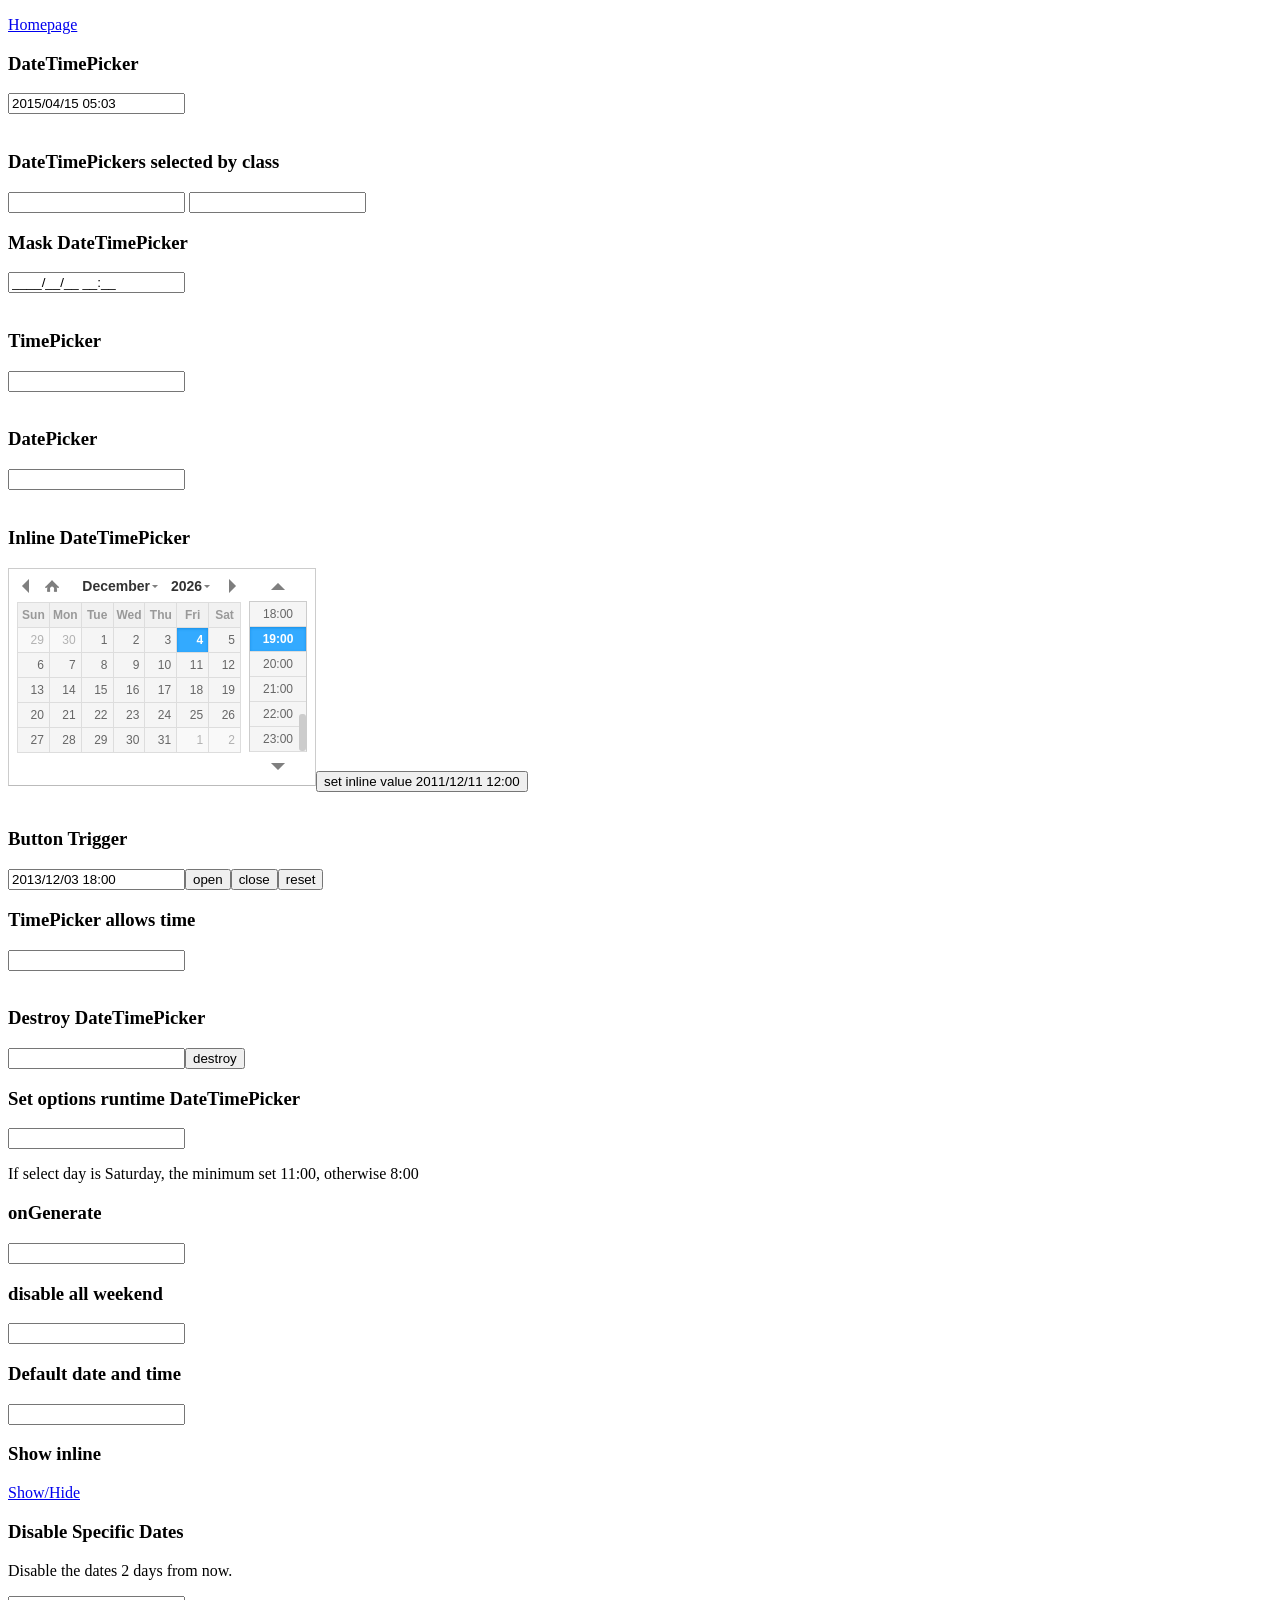
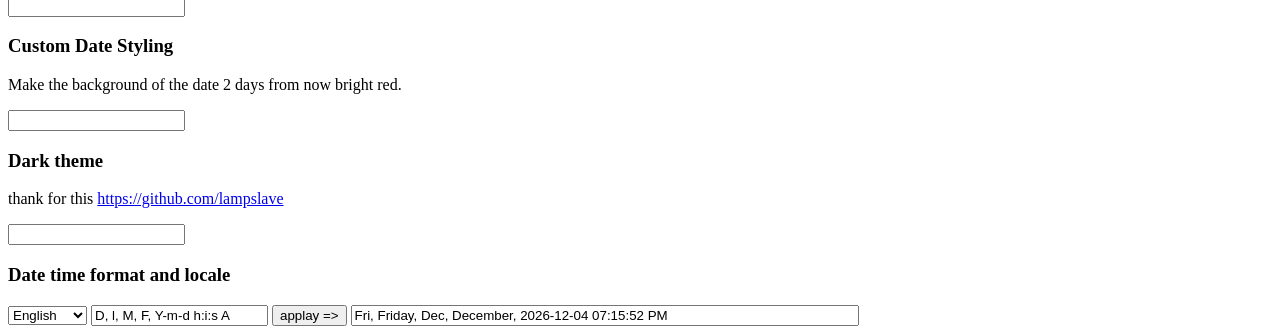
<file: plugins/jquery.datetimepicker/k/1449476674/datetimepicker-master/index.html>
<!DOCTYPE html>
<html lang="en">
<head>
<meta http-equiv="content-type" content="text/html; charset=utf-8"/>
<link rel="stylesheet" type="text/css" href="./jquery.datetimepicker.css"/>
<style type="text/css">

.custom-date-style {
	background-color: red !important;
}

.input{	
}
.input-wide{
	width: 500px;
}

</style>
</head>
<body>
	
	<p><a href="http://xdsoft.net/jqplugins/datetimepicker/">Homepage</a></p>
	<h3>DateTimePicker</h3>
	<input type="text" value="" id="datetimepicker"/><br><br>
  <h3>DateTimePickers selected by class</h3>
	<input type="text" class="some_class" value="" id="some_class_1"/>
	<input type="text" class="some_class" value="" id="some_class_2"/>
	<h3>Mask DateTimePicker</h3>
	<input type="text" value="" id="datetimepicker_mask"/><br><br>
	<h3>TimePicker</h3>
	<input type="text" id="datetimepicker1"/><br><br>
	<h3>DatePicker</h3>
	<input type="text" id="datetimepicker2"/><br><br>
	<h3>Inline DateTimePicker</h3>
	<!--<div id="console" style="background-color:#fff;color:red">sdfdsfsdf</div>-->
	<input type="text" id="datetimepicker3"/><input type="button" onclick="$('#datetimepicker3').datetimepicker({value:'2011/12/11 12:00'})" value="set inline value 2011/12/11 12:00"/><br><br>
	<h3>Button Trigger</h3>
	<input type="text" value="2013/12/03 18:00" id="datetimepicker4"/><input id="open" type="button" value="open"/><input id="close" type="button" value="close"/><input id="reset" type="button" value="reset"/>
	<h3>TimePicker allows time</h3>
	<input type="text" id="datetimepicker5"/><br><br>
	<h3>Destroy DateTimePicker</h3>
	<input type="text" id="datetimepicker6"/><input id="destroy" type="button" value="destroy"/>
	<h3>Set options runtime DateTimePicker</h3>
	<input type="text" id="datetimepicker7"/>
	<p>If select day is Saturday, the minimum set 11:00, otherwise 8:00</p>
	<h3>onGenerate</h3>
	<input type="text" id="datetimepicker8"/>
	<h3>disable all weekend</h3>
	<input type="text" id="datetimepicker9"/>
	<h3>Default date and time </h3>
	<input type="text" id="default_datetimepicker"/>
	<h3>Show inline</h3>
	<a href="javascript:void(0)" onclick="var si = document.getElementById('show_inline').style; si.display = (si.display=='none')?'block':'none';return false; ">Show/Hide</a>
	<div id="show_inline" style="display:none">
		<input type="text" id="datetimepicker10"/>
	</div>
	<h3>Disable Specific Dates</h3>
	<p>Disable the dates 2 days from now.</p>
	<input type="text" id="datetimepicker11"/>
	<h3>Custom Date Styling</h3>
	<p>Make the background of the date 2 days from now bright red.</p>
	<input type="text" id="datetimepicker12"/>
	<h3>Dark theme</h3>
	<p>thank for this <a href="https://github.com/lampslave">https://github.com/lampslave</a></p>
	<input type="text" id="datetimepicker_dark"/>
	<h3>Date time format and locale</h3>
	<p></p>
	<select id="datetimepicker_format_locale">
		<option value="en">English</option>
		<option value="de">German</option>
		<option value="ru">Russian</option>
		<option value="uk">Ukrainian</option>
		<option value="fr">French</option>
		<option value="es">Spanish</option>
	</select>
	<input type="text" value="D, l, M, F, Y-m-d h:i:s A" id="datetimepicker_format_value"/>
	<input type="button" value="applay =>" id="datetimepicker_format_change"/>
	<input type="text" id="datetimepicker_format" class="input input-wide"/>
</body>
<script src="./jquery.js"></script>
<script src="build/jquery.datetimepicker.full.js"></script>
<script>/*
window.onerror = function(errorMsg) {
	$('#console').html($('#console').html()+'<br>'+errorMsg)
}*/

$.datetimepicker.setLocale('en');

$('#datetimepicker_format').datetimepicker({value:'2015/04/15 05:03:12 A', format: $("#datetimepicker_format_value").val()});
$("#datetimepicker_format_change").on("click", function(e){
	$("#datetimepicker_format").data('xdsoft_datetimepicker').setOptions({format: $("#datetimepicker_format_value").val()});
});
$("#datetimepicker_format_locale").on("change", function(e){
	$.datetimepicker.setLocale($(e.currentTarget).val());
});

$('#datetimepicker').datetimepicker({
dayOfWeekStart : 1,
lang:'en',
disabledDates:['1986/01/08','1986/01/09','1986/01/10'],
startDate:	'1986/01/05'
});
$('#datetimepicker').datetimepicker({value:'2015/04/15 05:03',step:10});

$('.some_class').datetimepicker();

$('#default_datetimepicker').datetimepicker({
	formatTime:'H:i',
	formatDate:'d.m.Y',
	//defaultDate:'8.12.1986', // it's my birthday
	defaultDate:'+03.01.1970', // it's my birthday
	defaultTime:'10:00',
	timepickerScrollbar:false
});

$('#datetimepicker10').datetimepicker({
	step:5,
	inline:true
});
$('#datetimepicker_mask').datetimepicker({
	mask:'9999/19/39 29:59'
});

$('#datetimepicker1').datetimepicker({
	datepicker:false,
	format:'H:i',
	step:5
});
$('#datetimepicker2').datetimepicker({
	yearOffset:222,
	lang:'ch',
	timepicker:false,
	format:'d/m/Y',
	formatDate:'Y/m/d',
	minDate:'-1970/01/02', // yesterday is minimum date
	maxDate:'+1970/01/02' // and tommorow is maximum date calendar
});
$('#datetimepicker3').datetimepicker({
	inline:true
});
$('#datetimepicker4').datetimepicker();
$('#open').click(function(){
	$('#datetimepicker4').datetimepicker('show');
});
$('#close').click(function(){
	$('#datetimepicker4').datetimepicker('hide');
});
$('#reset').click(function(){
	$('#datetimepicker4').datetimepicker('reset');
});
$('#datetimepicker5').datetimepicker({
	datepicker:false,
	allowTimes:['12:00','13:00','15:00','17:00','17:05','17:20','19:00','20:00'],
	step:5
});
$('#datetimepicker6').datetimepicker();
$('#destroy').click(function(){
	if( $('#datetimepicker6').data('xdsoft_datetimepicker') ){
		$('#datetimepicker6').datetimepicker('destroy');
		this.value = 'create';
	}else{
		$('#datetimepicker6').datetimepicker();
		this.value = 'destroy';
	}
});
var logic = function( currentDateTime ){
	if (currentDateTime && currentDateTime.getDay() == 6){
		this.setOptions({
			minTime:'11:00'
		});
	}else
		this.setOptions({
			minTime:'8:00'
		});
};
$('#datetimepicker7').datetimepicker({
	onChangeDateTime:logic,
	onShow:logic
});
$('#datetimepicker8').datetimepicker({
	onGenerate:function( ct ){
		$(this).find('.xdsoft_date')
			.toggleClass('xdsoft_disabled');
	},
	minDate:'-1970/01/2',
	maxDate:'+1970/01/2',
	timepicker:false
});
$('#datetimepicker9').datetimepicker({
	onGenerate:function( ct ){
		$(this).find('.xdsoft_date.xdsoft_weekend')
			.addClass('xdsoft_disabled');
	},
	weekends:['01.01.2014','02.01.2014','03.01.2014','04.01.2014','05.01.2014','06.01.2014'],
	timepicker:false
});
var dateToDisable = new Date();
	dateToDisable.setDate(dateToDisable.getDate() + 2);
$('#datetimepicker11').datetimepicker({
	beforeShowDay: function(date) {
		if (date.getMonth() == dateToDisable.getMonth() && date.getDate() == dateToDisable.getDate()) {
			return [false, ""]
		}

		return [true, ""];
	}
});
$('#datetimepicker12').datetimepicker({
	beforeShowDay: function(date) {
		if (date.getMonth() == dateToDisable.getMonth() && date.getDate() == dateToDisable.getDate()) {
			return [true, "custom-date-style"];
		}

		return [true, ""];
	}
});
$('#datetimepicker_dark').datetimepicker({theme:'dark'})


</script>
</html>
</file>
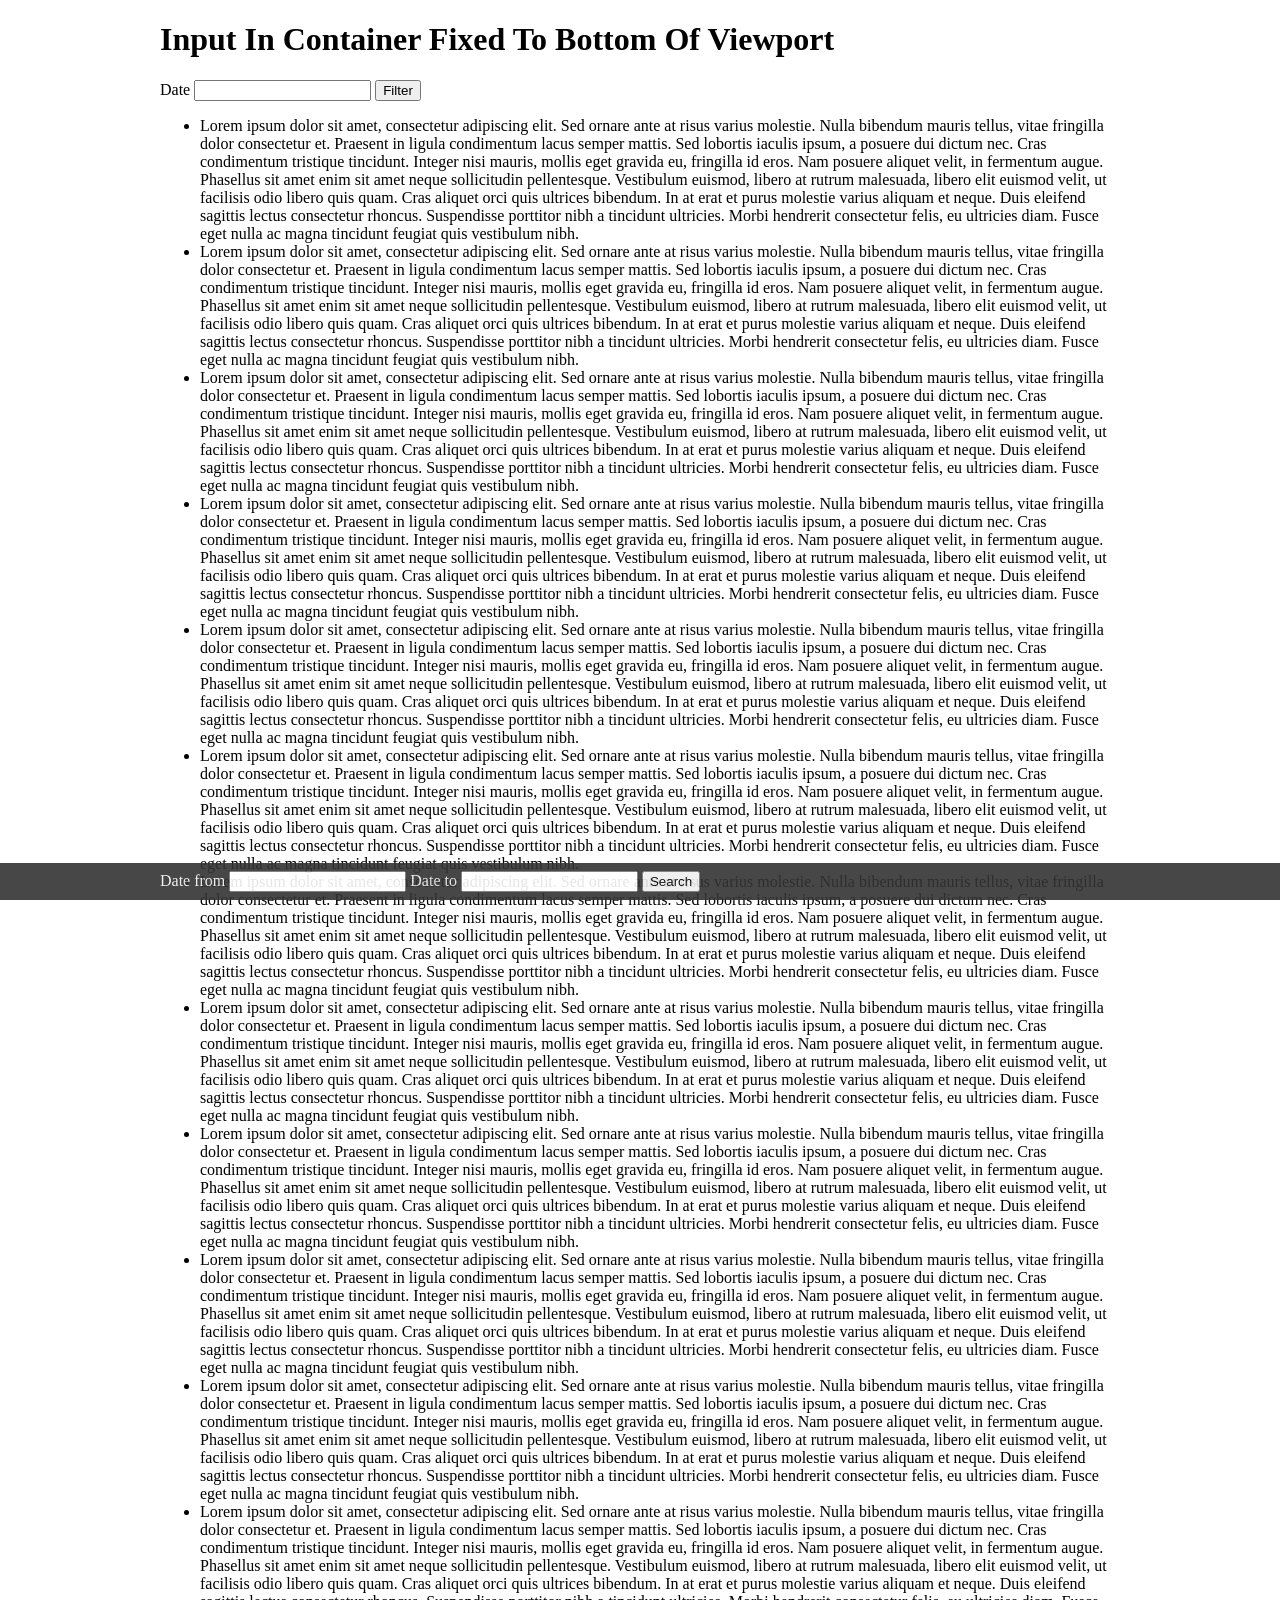
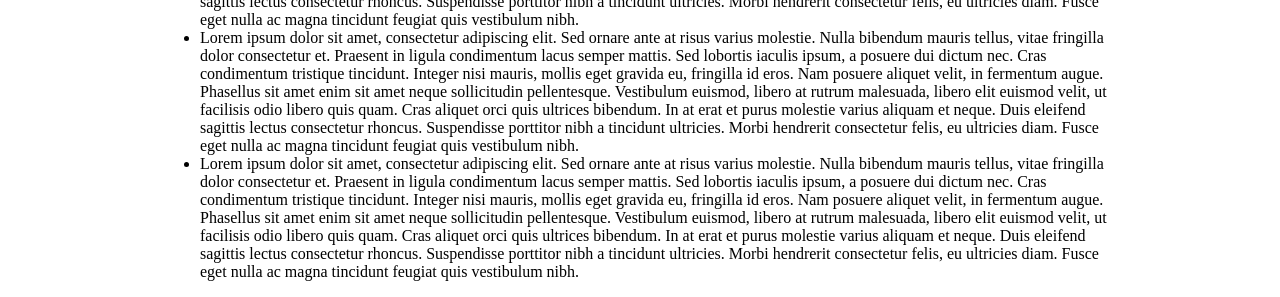
<file: plugins/jquery.datetimepicker/k/datetimepicker-master/datetimepicker-master/tests/input_in_container_fixed_to_bottom_of_viewport.html>
<!DOCTYPE html>
<html>
    <head>
        <title>Input In Container Fixed To Bottom Of Viewport | datetimepicker Tests</title>
        <meta charset="UTF-8">
        <meta name="viewport" content="width=device-width, initial-scale=1.0">

        <link rel="stylesheet" type="text/css" href="../jquery.datetimepicker.css"/>

        <style>
            body {
                margin: 0;
                padding: 0;
            }

            main {
                width: 960px;
                margin: 0 auto;
            }

            #search {
                position: fixed;
                bottom: 0;
                z-index: 3;
                width: 100%;
                color: #f0f0f0;
                background-color: #333;
                opacity: 0.9;
                -webkit-opacity: 0.9;
                -moz-opacity: 0.9;
            }

            #search form {
                width: 960px;
                margin: 0 auto;
                padding: 0.5em;
            }

            #search form > div,
            #filters form > div {
                display: inline;
            }
        </style>
    </head>

    <body>
        <main>
            <h1>Input In Container Fixed To Bottom Of Viewport</h1>

            <div id="filters">
                <form method="post" action="?">
                    <div>
                        <label for="filter-date">Date</label>
                        <input type="text" name="filter-date" id="filter-date"/>
                    </div>

                    <div>
                        <input type="submit" value="Filter"/>
                    </div>
                </form>
            </div>

            <ul>
                <li>Lorem ipsum dolor sit amet, consectetur adipiscing elit. Sed ornare ante at risus varius molestie. Nulla bibendum mauris tellus, vitae fringilla dolor consectetur et. Praesent in ligula condimentum lacus semper mattis. Sed lobortis iaculis ipsum, a posuere dui dictum nec. Cras condimentum tristique tincidunt. Integer nisi mauris, mollis eget gravida eu, fringilla id eros. Nam posuere aliquet velit, in fermentum augue. Phasellus sit amet enim sit amet neque sollicitudin pellentesque. Vestibulum euismod, libero at rutrum malesuada, libero elit euismod velit, ut facilisis odio libero quis quam. Cras aliquet orci quis ultrices bibendum. In at erat et purus molestie varius aliquam et neque. Duis eleifend sagittis lectus consectetur rhoncus. Suspendisse porttitor nibh a tincidunt ultricies. Morbi hendrerit consectetur felis, eu ultricies diam. Fusce eget nulla ac magna tincidunt feugiat quis vestibulum nibh.</li>
                <li>Lorem ipsum dolor sit amet, consectetur adipiscing elit. Sed ornare ante at risus varius molestie. Nulla bibendum mauris tellus, vitae fringilla dolor consectetur et. Praesent in ligula condimentum lacus semper mattis. Sed lobortis iaculis ipsum, a posuere dui dictum nec. Cras condimentum tristique tincidunt. Integer nisi mauris, mollis eget gravida eu, fringilla id eros. Nam posuere aliquet velit, in fermentum augue. Phasellus sit amet enim sit amet neque sollicitudin pellentesque. Vestibulum euismod, libero at rutrum malesuada, libero elit euismod velit, ut facilisis odio libero quis quam. Cras aliquet orci quis ultrices bibendum. In at erat et purus molestie varius aliquam et neque. Duis eleifend sagittis lectus consectetur rhoncus. Suspendisse porttitor nibh a tincidunt ultricies. Morbi hendrerit consectetur felis, eu ultricies diam. Fusce eget nulla ac magna tincidunt feugiat quis vestibulum nibh.</li>
                <li>Lorem ipsum dolor sit amet, consectetur adipiscing elit. Sed ornare ante at risus varius molestie. Nulla bibendum mauris tellus, vitae fringilla dolor consectetur et. Praesent in ligula condimentum lacus semper mattis. Sed lobortis iaculis ipsum, a posuere dui dictum nec. Cras condimentum tristique tincidunt. Integer nisi mauris, mollis eget gravida eu, fringilla id eros. Nam posuere aliquet velit, in fermentum augue. Phasellus sit amet enim sit amet neque sollicitudin pellentesque. Vestibulum euismod, libero at rutrum malesuada, libero elit euismod velit, ut facilisis odio libero quis quam. Cras aliquet orci quis ultrices bibendum. In at erat et purus molestie varius aliquam et neque. Duis eleifend sagittis lectus consectetur rhoncus. Suspendisse porttitor nibh a tincidunt ultricies. Morbi hendrerit consectetur felis, eu ultricies diam. Fusce eget nulla ac magna tincidunt feugiat quis vestibulum nibh.</li>
                <li>Lorem ipsum dolor sit amet, consectetur adipiscing elit. Sed ornare ante at risus varius molestie. Nulla bibendum mauris tellus, vitae fringilla dolor consectetur et. Praesent in ligula condimentum lacus semper mattis. Sed lobortis iaculis ipsum, a posuere dui dictum nec. Cras condimentum tristique tincidunt. Integer nisi mauris, mollis eget gravida eu, fringilla id eros. Nam posuere aliquet velit, in fermentum augue. Phasellus sit amet enim sit amet neque sollicitudin pellentesque. Vestibulum euismod, libero at rutrum malesuada, libero elit euismod velit, ut facilisis odio libero quis quam. Cras aliquet orci quis ultrices bibendum. In at erat et purus molestie varius aliquam et neque. Duis eleifend sagittis lectus consectetur rhoncus. Suspendisse porttitor nibh a tincidunt ultricies. Morbi hendrerit consectetur felis, eu ultricies diam. Fusce eget nulla ac magna tincidunt feugiat quis vestibulum nibh.</li>
                <li>Lorem ipsum dolor sit amet, consectetur adipiscing elit. Sed ornare ante at risus varius molestie. Nulla bibendum mauris tellus, vitae fringilla dolor consectetur et. Praesent in ligula condimentum lacus semper mattis. Sed lobortis iaculis ipsum, a posuere dui dictum nec. Cras condimentum tristique tincidunt. Integer nisi mauris, mollis eget gravida eu, fringilla id eros. Nam posuere aliquet velit, in fermentum augue. Phasellus sit amet enim sit amet neque sollicitudin pellentesque. Vestibulum euismod, libero at rutrum malesuada, libero elit euismod velit, ut facilisis odio libero quis quam. Cras aliquet orci quis ultrices bibendum. In at erat et purus molestie varius aliquam et neque. Duis eleifend sagittis lectus consectetur rhoncus. Suspendisse porttitor nibh a tincidunt ultricies. Morbi hendrerit consectetur felis, eu ultricies diam. Fusce eget nulla ac magna tincidunt feugiat quis vestibulum nibh.</li>
                <li>Lorem ipsum dolor sit amet, consectetur adipiscing elit. Sed ornare ante at risus varius molestie. Nulla bibendum mauris tellus, vitae fringilla dolor consectetur et. Praesent in ligula condimentum lacus semper mattis. Sed lobortis iaculis ipsum, a posuere dui dictum nec. Cras condimentum tristique tincidunt. Integer nisi mauris, mollis eget gravida eu, fringilla id eros. Nam posuere aliquet velit, in fermentum augue. Phasellus sit amet enim sit amet neque sollicitudin pellentesque. Vestibulum euismod, libero at rutrum malesuada, libero elit euismod velit, ut facilisis odio libero quis quam. Cras aliquet orci quis ultrices bibendum. In at erat et purus molestie varius aliquam et neque. Duis eleifend sagittis lectus consectetur rhoncus. Suspendisse porttitor nibh a tincidunt ultricies. Morbi hendrerit consectetur felis, eu ultricies diam. Fusce eget nulla ac magna tincidunt feugiat quis vestibulum nibh.</li>
                <li>Lorem ipsum dolor sit amet, consectetur adipiscing elit. Sed ornare ante at risus varius molestie. Nulla bibendum mauris tellus, vitae fringilla dolor consectetur et. Praesent in ligula condimentum lacus semper mattis. Sed lobortis iaculis ipsum, a posuere dui dictum nec. Cras condimentum tristique tincidunt. Integer nisi mauris, mollis eget gravida eu, fringilla id eros. Nam posuere aliquet velit, in fermentum augue. Phasellus sit amet enim sit amet neque sollicitudin pellentesque. Vestibulum euismod, libero at rutrum malesuada, libero elit euismod velit, ut facilisis odio libero quis quam. Cras aliquet orci quis ultrices bibendum. In at erat et purus molestie varius aliquam et neque. Duis eleifend sagittis lectus consectetur rhoncus. Suspendisse porttitor nibh a tincidunt ultricies. Morbi hendrerit consectetur felis, eu ultricies diam. Fusce eget nulla ac magna tincidunt feugiat quis vestibulum nibh.</li>
                <li>Lorem ipsum dolor sit amet, consectetur adipiscing elit. Sed ornare ante at risus varius molestie. Nulla bibendum mauris tellus, vitae fringilla dolor consectetur et. Praesent in ligula condimentum lacus semper mattis. Sed lobortis iaculis ipsum, a posuere dui dictum nec. Cras condimentum tristique tincidunt. Integer nisi mauris, mollis eget gravida eu, fringilla id eros. Nam posuere aliquet velit, in fermentum augue. Phasellus sit amet enim sit amet neque sollicitudin pellentesque. Vestibulum euismod, libero at rutrum malesuada, libero elit euismod velit, ut facilisis odio libero quis quam. Cras aliquet orci quis ultrices bibendum. In at erat et purus molestie varius aliquam et neque. Duis eleifend sagittis lectus consectetur rhoncus. Suspendisse porttitor nibh a tincidunt ultricies. Morbi hendrerit consectetur felis, eu ultricies diam. Fusce eget nulla ac magna tincidunt feugiat quis vestibulum nibh.</li>
                <li>Lorem ipsum dolor sit amet, consectetur adipiscing elit. Sed ornare ante at risus varius molestie. Nulla bibendum mauris tellus, vitae fringilla dolor consectetur et. Praesent in ligula condimentum lacus semper mattis. Sed lobortis iaculis ipsum, a posuere dui dictum nec. Cras condimentum tristique tincidunt. Integer nisi mauris, mollis eget gravida eu, fringilla id eros. Nam posuere aliquet velit, in fermentum augue. Phasellus sit amet enim sit amet neque sollicitudin pellentesque. Vestibulum euismod, libero at rutrum malesuada, libero elit euismod velit, ut facilisis odio libero quis quam. Cras aliquet orci quis ultrices bibendum. In at erat et purus molestie varius aliquam et neque. Duis eleifend sagittis lectus consectetur rhoncus. Suspendisse porttitor nibh a tincidunt ultricies. Morbi hendrerit consectetur felis, eu ultricies diam. Fusce eget nulla ac magna tincidunt feugiat quis vestibulum nibh.</li>
                <li>Lorem ipsum dolor sit amet, consectetur adipiscing elit. Sed ornare ante at risus varius molestie. Nulla bibendum mauris tellus, vitae fringilla dolor consectetur et. Praesent in ligula condimentum lacus semper mattis. Sed lobortis iaculis ipsum, a posuere dui dictum nec. Cras condimentum tristique tincidunt. Integer nisi mauris, mollis eget gravida eu, fringilla id eros. Nam posuere aliquet velit, in fermentum augue. Phasellus sit amet enim sit amet neque sollicitudin pellentesque. Vestibulum euismod, libero at rutrum malesuada, libero elit euismod velit, ut facilisis odio libero quis quam. Cras aliquet orci quis ultrices bibendum. In at erat et purus molestie varius aliquam et neque. Duis eleifend sagittis lectus consectetur rhoncus. Suspendisse porttitor nibh a tincidunt ultricies. Morbi hendrerit consectetur felis, eu ultricies diam. Fusce eget nulla ac magna tincidunt feugiat quis vestibulum nibh.</li>
                <li>Lorem ipsum dolor sit amet, consectetur adipiscing elit. Sed ornare ante at risus varius molestie. Nulla bibendum mauris tellus, vitae fringilla dolor consectetur et. Praesent in ligula condimentum lacus semper mattis. Sed lobortis iaculis ipsum, a posuere dui dictum nec. Cras condimentum tristique tincidunt. Integer nisi mauris, mollis eget gravida eu, fringilla id eros. Nam posuere aliquet velit, in fermentum augue. Phasellus sit amet enim sit amet neque sollicitudin pellentesque. Vestibulum euismod, libero at rutrum malesuada, libero elit euismod velit, ut facilisis odio libero quis quam. Cras aliquet orci quis ultrices bibendum. In at erat et purus molestie varius aliquam et neque. Duis eleifend sagittis lectus consectetur rhoncus. Suspendisse porttitor nibh a tincidunt ultricies. Morbi hendrerit consectetur felis, eu ultricies diam. Fusce eget nulla ac magna tincidunt feugiat quis vestibulum nibh.</li>
                <li>Lorem ipsum dolor sit amet, consectetur adipiscing elit. Sed ornare ante at risus varius molestie. Nulla bibendum mauris tellus, vitae fringilla dolor consectetur et. Praesent in ligula condimentum lacus semper mattis. Sed lobortis iaculis ipsum, a posuere dui dictum nec. Cras condimentum tristique tincidunt. Integer nisi mauris, mollis eget gravida eu, fringilla id eros. Nam posuere aliquet velit, in fermentum augue. Phasellus sit amet enim sit amet neque sollicitudin pellentesque. Vestibulum euismod, libero at rutrum malesuada, libero elit euismod velit, ut facilisis odio libero quis quam. Cras aliquet orci quis ultrices bibendum. In at erat et purus molestie varius aliquam et neque. Duis eleifend sagittis lectus consectetur rhoncus. Suspendisse porttitor nibh a tincidunt ultricies. Morbi hendrerit consectetur felis, eu ultricies diam. Fusce eget nulla ac magna tincidunt feugiat quis vestibulum nibh.</li>
                <li>Lorem ipsum dolor sit amet, consectetur adipiscing elit. Sed ornare ante at risus varius molestie. Nulla bibendum mauris tellus, vitae fringilla dolor consectetur et. Praesent in ligula condimentum lacus semper mattis. Sed lobortis iaculis ipsum, a posuere dui dictum nec. Cras condimentum tristique tincidunt. Integer nisi mauris, mollis eget gravida eu, fringilla id eros. Nam posuere aliquet velit, in fermentum augue. Phasellus sit amet enim sit amet neque sollicitudin pellentesque. Vestibulum euismod, libero at rutrum malesuada, libero elit euismod velit, ut facilisis odio libero quis quam. Cras aliquet orci quis ultrices bibendum. In at erat et purus molestie varius aliquam et neque. Duis eleifend sagittis lectus consectetur rhoncus. Suspendisse porttitor nibh a tincidunt ultricies. Morbi hendrerit consectetur felis, eu ultricies diam. Fusce eget nulla ac magna tincidunt feugiat quis vestibulum nibh.</li>
                <li>Lorem ipsum dolor sit amet, consectetur adipiscing elit. Sed ornare ante at risus varius molestie. Nulla bibendum mauris tellus, vitae fringilla dolor consectetur et. Praesent in ligula condimentum lacus semper mattis. Sed lobortis iaculis ipsum, a posuere dui dictum nec. Cras condimentum tristique tincidunt. Integer nisi mauris, mollis eget gravida eu, fringilla id eros. Nam posuere aliquet velit, in fermentum augue. Phasellus sit amet enim sit amet neque sollicitudin pellentesque. Vestibulum euismod, libero at rutrum malesuada, libero elit euismod velit, ut facilisis odio libero quis quam. Cras aliquet orci quis ultrices bibendum. In at erat et purus molestie varius aliquam et neque. Duis eleifend sagittis lectus consectetur rhoncus. Suspendisse porttitor nibh a tincidunt ultricies. Morbi hendrerit consectetur felis, eu ultricies diam. Fusce eget nulla ac magna tincidunt feugiat quis vestibulum nibh.</li>
            </ul>
        </main>

        <footer>
            <div id="search">
                <form method="post" action="?">
                    <div>
                        <label for="search-from-date">Date from</label>
                        <input type="text" name="search-from-date" id="search-from-date"/>
                    </div>

                    <div>
                        <label for="search-to-date">Date to</label>
                        <input type="text" name="search-to-date" id="search-to-date"/>
                    </div>

                    <div>
                        <input type="submit" value="Search"/>
                    </div>
                </form>
            </div>
        </footer>

        <script src="../jquery.js"></script>
        <script src="../build/jquery.datetimepicker.full.js"></script>

        <script>
            /*jslint browser:true*/
            /*global jQuery, document*/

            jQuery(document).ready(function () {
                'use strict';

                jQuery('#filter-date, #search-from-date, #search-to-date').datetimepicker();
            });
        </script>
    </body>
</html>
</file>
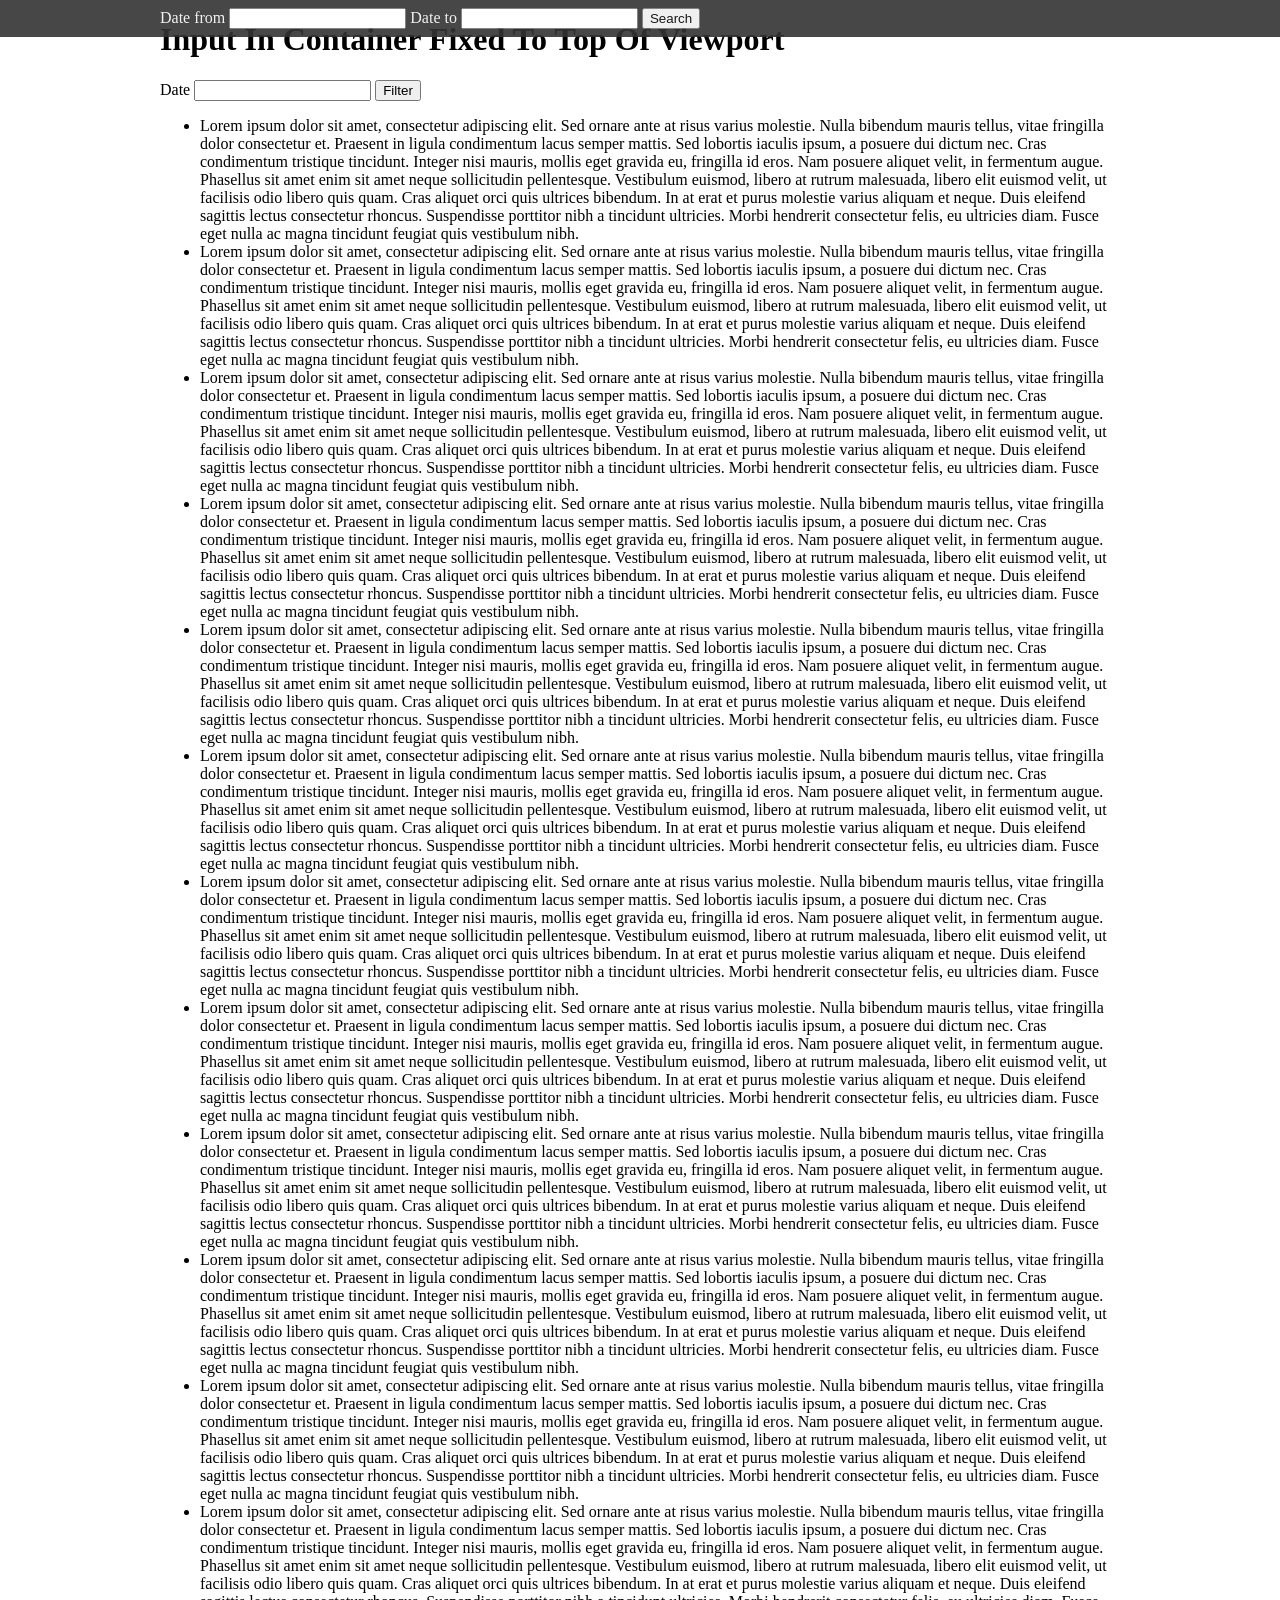
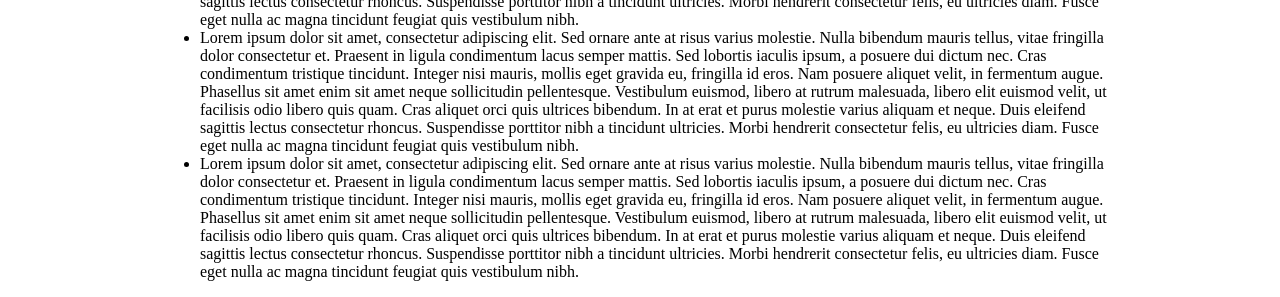
<file: plugins/jquery.datetimepicker/k/datetimepicker-master/datetimepicker-master/tests/input_in_container_fixed_to_top_of_viewport.html>
<!DOCTYPE html>
<html>
    <head>
        <title>Input In Container Fixed To Top Of Viewport | datetimepicker Tests</title>
        <meta charset="UTF-8">
        <meta name="viewport" content="width=device-width, initial-scale=1.0">

        <link rel="stylesheet" type="text/css" href="../jquery.datetimepicker.css"/>

        <style>
            body {
                margin: 0;
                padding: 0;
            }

            main {
                width: 960px;
                margin: 0 auto;
            }

            #search {
                position: fixed;
                top: 0;
                z-index: 3;
                width: 100%;
                color: #f0f0f0;
                background-color: #333;
                opacity: 0.9;
                -webkit-opacity: 0.9;
                -moz-opacity: 0.9;
            }

            #search form {
                width: 960px;
                margin: 0 auto;
                padding: 0.5em;
            }

            #search form > div,
            #filters form > div {
                display: inline;
            }
        </style>
    </head>

    <body>
        <main>
            <h1>Input In Container Fixed To Top Of Viewport</h1>

            <div id="filters">
                <form method="post" action="?">
                    <div>
                        <label for="filter-date">Date</label>
                        <input type="text" name="filter-date" id="filter-date"/>
                    </div>

                    <div>
                        <input type="submit" value="Filter"/>
                    </div>
                </form>
            </div>

            <ul>
                <li>Lorem ipsum dolor sit amet, consectetur adipiscing elit. Sed ornare ante at risus varius molestie. Nulla bibendum mauris tellus, vitae fringilla dolor consectetur et. Praesent in ligula condimentum lacus semper mattis. Sed lobortis iaculis ipsum, a posuere dui dictum nec. Cras condimentum tristique tincidunt. Integer nisi mauris, mollis eget gravida eu, fringilla id eros. Nam posuere aliquet velit, in fermentum augue. Phasellus sit amet enim sit amet neque sollicitudin pellentesque. Vestibulum euismod, libero at rutrum malesuada, libero elit euismod velit, ut facilisis odio libero quis quam. Cras aliquet orci quis ultrices bibendum. In at erat et purus molestie varius aliquam et neque. Duis eleifend sagittis lectus consectetur rhoncus. Suspendisse porttitor nibh a tincidunt ultricies. Morbi hendrerit consectetur felis, eu ultricies diam. Fusce eget nulla ac magna tincidunt feugiat quis vestibulum nibh.</li>
                <li>Lorem ipsum dolor sit amet, consectetur adipiscing elit. Sed ornare ante at risus varius molestie. Nulla bibendum mauris tellus, vitae fringilla dolor consectetur et. Praesent in ligula condimentum lacus semper mattis. Sed lobortis iaculis ipsum, a posuere dui dictum nec. Cras condimentum tristique tincidunt. Integer nisi mauris, mollis eget gravida eu, fringilla id eros. Nam posuere aliquet velit, in fermentum augue. Phasellus sit amet enim sit amet neque sollicitudin pellentesque. Vestibulum euismod, libero at rutrum malesuada, libero elit euismod velit, ut facilisis odio libero quis quam. Cras aliquet orci quis ultrices bibendum. In at erat et purus molestie varius aliquam et neque. Duis eleifend sagittis lectus consectetur rhoncus. Suspendisse porttitor nibh a tincidunt ultricies. Morbi hendrerit consectetur felis, eu ultricies diam. Fusce eget nulla ac magna tincidunt feugiat quis vestibulum nibh.</li>
                <li>Lorem ipsum dolor sit amet, consectetur adipiscing elit. Sed ornare ante at risus varius molestie. Nulla bibendum mauris tellus, vitae fringilla dolor consectetur et. Praesent in ligula condimentum lacus semper mattis. Sed lobortis iaculis ipsum, a posuere dui dictum nec. Cras condimentum tristique tincidunt. Integer nisi mauris, mollis eget gravida eu, fringilla id eros. Nam posuere aliquet velit, in fermentum augue. Phasellus sit amet enim sit amet neque sollicitudin pellentesque. Vestibulum euismod, libero at rutrum malesuada, libero elit euismod velit, ut facilisis odio libero quis quam. Cras aliquet orci quis ultrices bibendum. In at erat et purus molestie varius aliquam et neque. Duis eleifend sagittis lectus consectetur rhoncus. Suspendisse porttitor nibh a tincidunt ultricies. Morbi hendrerit consectetur felis, eu ultricies diam. Fusce eget nulla ac magna tincidunt feugiat quis vestibulum nibh.</li>
                <li>Lorem ipsum dolor sit amet, consectetur adipiscing elit. Sed ornare ante at risus varius molestie. Nulla bibendum mauris tellus, vitae fringilla dolor consectetur et. Praesent in ligula condimentum lacus semper mattis. Sed lobortis iaculis ipsum, a posuere dui dictum nec. Cras condimentum tristique tincidunt. Integer nisi mauris, mollis eget gravida eu, fringilla id eros. Nam posuere aliquet velit, in fermentum augue. Phasellus sit amet enim sit amet neque sollicitudin pellentesque. Vestibulum euismod, libero at rutrum malesuada, libero elit euismod velit, ut facilisis odio libero quis quam. Cras aliquet orci quis ultrices bibendum. In at erat et purus molestie varius aliquam et neque. Duis eleifend sagittis lectus consectetur rhoncus. Suspendisse porttitor nibh a tincidunt ultricies. Morbi hendrerit consectetur felis, eu ultricies diam. Fusce eget nulla ac magna tincidunt feugiat quis vestibulum nibh.</li>
                <li>Lorem ipsum dolor sit amet, consectetur adipiscing elit. Sed ornare ante at risus varius molestie. Nulla bibendum mauris tellus, vitae fringilla dolor consectetur et. Praesent in ligula condimentum lacus semper mattis. Sed lobortis iaculis ipsum, a posuere dui dictum nec. Cras condimentum tristique tincidunt. Integer nisi mauris, mollis eget gravida eu, fringilla id eros. Nam posuere aliquet velit, in fermentum augue. Phasellus sit amet enim sit amet neque sollicitudin pellentesque. Vestibulum euismod, libero at rutrum malesuada, libero elit euismod velit, ut facilisis odio libero quis quam. Cras aliquet orci quis ultrices bibendum. In at erat et purus molestie varius aliquam et neque. Duis eleifend sagittis lectus consectetur rhoncus. Suspendisse porttitor nibh a tincidunt ultricies. Morbi hendrerit consectetur felis, eu ultricies diam. Fusce eget nulla ac magna tincidunt feugiat quis vestibulum nibh.</li>
                <li>Lorem ipsum dolor sit amet, consectetur adipiscing elit. Sed ornare ante at risus varius molestie. Nulla bibendum mauris tellus, vitae fringilla dolor consectetur et. Praesent in ligula condimentum lacus semper mattis. Sed lobortis iaculis ipsum, a posuere dui dictum nec. Cras condimentum tristique tincidunt. Integer nisi mauris, mollis eget gravida eu, fringilla id eros. Nam posuere aliquet velit, in fermentum augue. Phasellus sit amet enim sit amet neque sollicitudin pellentesque. Vestibulum euismod, libero at rutrum malesuada, libero elit euismod velit, ut facilisis odio libero quis quam. Cras aliquet orci quis ultrices bibendum. In at erat et purus molestie varius aliquam et neque. Duis eleifend sagittis lectus consectetur rhoncus. Suspendisse porttitor nibh a tincidunt ultricies. Morbi hendrerit consectetur felis, eu ultricies diam. Fusce eget nulla ac magna tincidunt feugiat quis vestibulum nibh.</li>
                <li>Lorem ipsum dolor sit amet, consectetur adipiscing elit. Sed ornare ante at risus varius molestie. Nulla bibendum mauris tellus, vitae fringilla dolor consectetur et. Praesent in ligula condimentum lacus semper mattis. Sed lobortis iaculis ipsum, a posuere dui dictum nec. Cras condimentum tristique tincidunt. Integer nisi mauris, mollis eget gravida eu, fringilla id eros. Nam posuere aliquet velit, in fermentum augue. Phasellus sit amet enim sit amet neque sollicitudin pellentesque. Vestibulum euismod, libero at rutrum malesuada, libero elit euismod velit, ut facilisis odio libero quis quam. Cras aliquet orci quis ultrices bibendum. In at erat et purus molestie varius aliquam et neque. Duis eleifend sagittis lectus consectetur rhoncus. Suspendisse porttitor nibh a tincidunt ultricies. Morbi hendrerit consectetur felis, eu ultricies diam. Fusce eget nulla ac magna tincidunt feugiat quis vestibulum nibh.</li>
                <li>Lorem ipsum dolor sit amet, consectetur adipiscing elit. Sed ornare ante at risus varius molestie. Nulla bibendum mauris tellus, vitae fringilla dolor consectetur et. Praesent in ligula condimentum lacus semper mattis. Sed lobortis iaculis ipsum, a posuere dui dictum nec. Cras condimentum tristique tincidunt. Integer nisi mauris, mollis eget gravida eu, fringilla id eros. Nam posuere aliquet velit, in fermentum augue. Phasellus sit amet enim sit amet neque sollicitudin pellentesque. Vestibulum euismod, libero at rutrum malesuada, libero elit euismod velit, ut facilisis odio libero quis quam. Cras aliquet orci quis ultrices bibendum. In at erat et purus molestie varius aliquam et neque. Duis eleifend sagittis lectus consectetur rhoncus. Suspendisse porttitor nibh a tincidunt ultricies. Morbi hendrerit consectetur felis, eu ultricies diam. Fusce eget nulla ac magna tincidunt feugiat quis vestibulum nibh.</li>
                <li>Lorem ipsum dolor sit amet, consectetur adipiscing elit. Sed ornare ante at risus varius molestie. Nulla bibendum mauris tellus, vitae fringilla dolor consectetur et. Praesent in ligula condimentum lacus semper mattis. Sed lobortis iaculis ipsum, a posuere dui dictum nec. Cras condimentum tristique tincidunt. Integer nisi mauris, mollis eget gravida eu, fringilla id eros. Nam posuere aliquet velit, in fermentum augue. Phasellus sit amet enim sit amet neque sollicitudin pellentesque. Vestibulum euismod, libero at rutrum malesuada, libero elit euismod velit, ut facilisis odio libero quis quam. Cras aliquet orci quis ultrices bibendum. In at erat et purus molestie varius aliquam et neque. Duis eleifend sagittis lectus consectetur rhoncus. Suspendisse porttitor nibh a tincidunt ultricies. Morbi hendrerit consectetur felis, eu ultricies diam. Fusce eget nulla ac magna tincidunt feugiat quis vestibulum nibh.</li>
                <li>Lorem ipsum dolor sit amet, consectetur adipiscing elit. Sed ornare ante at risus varius molestie. Nulla bibendum mauris tellus, vitae fringilla dolor consectetur et. Praesent in ligula condimentum lacus semper mattis. Sed lobortis iaculis ipsum, a posuere dui dictum nec. Cras condimentum tristique tincidunt. Integer nisi mauris, mollis eget gravida eu, fringilla id eros. Nam posuere aliquet velit, in fermentum augue. Phasellus sit amet enim sit amet neque sollicitudin pellentesque. Vestibulum euismod, libero at rutrum malesuada, libero elit euismod velit, ut facilisis odio libero quis quam. Cras aliquet orci quis ultrices bibendum. In at erat et purus molestie varius aliquam et neque. Duis eleifend sagittis lectus consectetur rhoncus. Suspendisse porttitor nibh a tincidunt ultricies. Morbi hendrerit consectetur felis, eu ultricies diam. Fusce eget nulla ac magna tincidunt feugiat quis vestibulum nibh.</li>
                <li>Lorem ipsum dolor sit amet, consectetur adipiscing elit. Sed ornare ante at risus varius molestie. Nulla bibendum mauris tellus, vitae fringilla dolor consectetur et. Praesent in ligula condimentum lacus semper mattis. Sed lobortis iaculis ipsum, a posuere dui dictum nec. Cras condimentum tristique tincidunt. Integer nisi mauris, mollis eget gravida eu, fringilla id eros. Nam posuere aliquet velit, in fermentum augue. Phasellus sit amet enim sit amet neque sollicitudin pellentesque. Vestibulum euismod, libero at rutrum malesuada, libero elit euismod velit, ut facilisis odio libero quis quam. Cras aliquet orci quis ultrices bibendum. In at erat et purus molestie varius aliquam et neque. Duis eleifend sagittis lectus consectetur rhoncus. Suspendisse porttitor nibh a tincidunt ultricies. Morbi hendrerit consectetur felis, eu ultricies diam. Fusce eget nulla ac magna tincidunt feugiat quis vestibulum nibh.</li>
                <li>Lorem ipsum dolor sit amet, consectetur adipiscing elit. Sed ornare ante at risus varius molestie. Nulla bibendum mauris tellus, vitae fringilla dolor consectetur et. Praesent in ligula condimentum lacus semper mattis. Sed lobortis iaculis ipsum, a posuere dui dictum nec. Cras condimentum tristique tincidunt. Integer nisi mauris, mollis eget gravida eu, fringilla id eros. Nam posuere aliquet velit, in fermentum augue. Phasellus sit amet enim sit amet neque sollicitudin pellentesque. Vestibulum euismod, libero at rutrum malesuada, libero elit euismod velit, ut facilisis odio libero quis quam. Cras aliquet orci quis ultrices bibendum. In at erat et purus molestie varius aliquam et neque. Duis eleifend sagittis lectus consectetur rhoncus. Suspendisse porttitor nibh a tincidunt ultricies. Morbi hendrerit consectetur felis, eu ultricies diam. Fusce eget nulla ac magna tincidunt feugiat quis vestibulum nibh.</li>
                <li>Lorem ipsum dolor sit amet, consectetur adipiscing elit. Sed ornare ante at risus varius molestie. Nulla bibendum mauris tellus, vitae fringilla dolor consectetur et. Praesent in ligula condimentum lacus semper mattis. Sed lobortis iaculis ipsum, a posuere dui dictum nec. Cras condimentum tristique tincidunt. Integer nisi mauris, mollis eget gravida eu, fringilla id eros. Nam posuere aliquet velit, in fermentum augue. Phasellus sit amet enim sit amet neque sollicitudin pellentesque. Vestibulum euismod, libero at rutrum malesuada, libero elit euismod velit, ut facilisis odio libero quis quam. Cras aliquet orci quis ultrices bibendum. In at erat et purus molestie varius aliquam et neque. Duis eleifend sagittis lectus consectetur rhoncus. Suspendisse porttitor nibh a tincidunt ultricies. Morbi hendrerit consectetur felis, eu ultricies diam. Fusce eget nulla ac magna tincidunt feugiat quis vestibulum nibh.</li>
                <li>Lorem ipsum dolor sit amet, consectetur adipiscing elit. Sed ornare ante at risus varius molestie. Nulla bibendum mauris tellus, vitae fringilla dolor consectetur et. Praesent in ligula condimentum lacus semper mattis. Sed lobortis iaculis ipsum, a posuere dui dictum nec. Cras condimentum tristique tincidunt. Integer nisi mauris, mollis eget gravida eu, fringilla id eros. Nam posuere aliquet velit, in fermentum augue. Phasellus sit amet enim sit amet neque sollicitudin pellentesque. Vestibulum euismod, libero at rutrum malesuada, libero elit euismod velit, ut facilisis odio libero quis quam. Cras aliquet orci quis ultrices bibendum. In at erat et purus molestie varius aliquam et neque. Duis eleifend sagittis lectus consectetur rhoncus. Suspendisse porttitor nibh a tincidunt ultricies. Morbi hendrerit consectetur felis, eu ultricies diam. Fusce eget nulla ac magna tincidunt feugiat quis vestibulum nibh.</li>
            </ul>
        </main>

        <footer>
            <div id="search">
                <form method="post" action="?">
                    <div>
                        <label for="search-from-date">Date from</label>
                        <input type="text" name="search-from-date" id="search-from-date"/>
                    </div>

                    <div>
                        <label for="search-to-date">Date to</label>
                        <input type="text" name="search-to-date" id="search-to-date"/>
                    </div>

                    <div>
                        <input type="submit" value="Search"/>
                    </div>
                </form>
            </div>
        </footer>

        <script src="../jquery.js"></script>
        <script src="../build/jquery.datetimepicker.full.js"></script>

        <script>
            /*jslint browser:true*/
            /*global jQuery, document*/

            jQuery(document).ready(function () {
                'use strict';

                jQuery('#filter-date, #search-from-date, #search-to-date').datetimepicker();
            });
        </script>
    </body>
</html>
</file>
